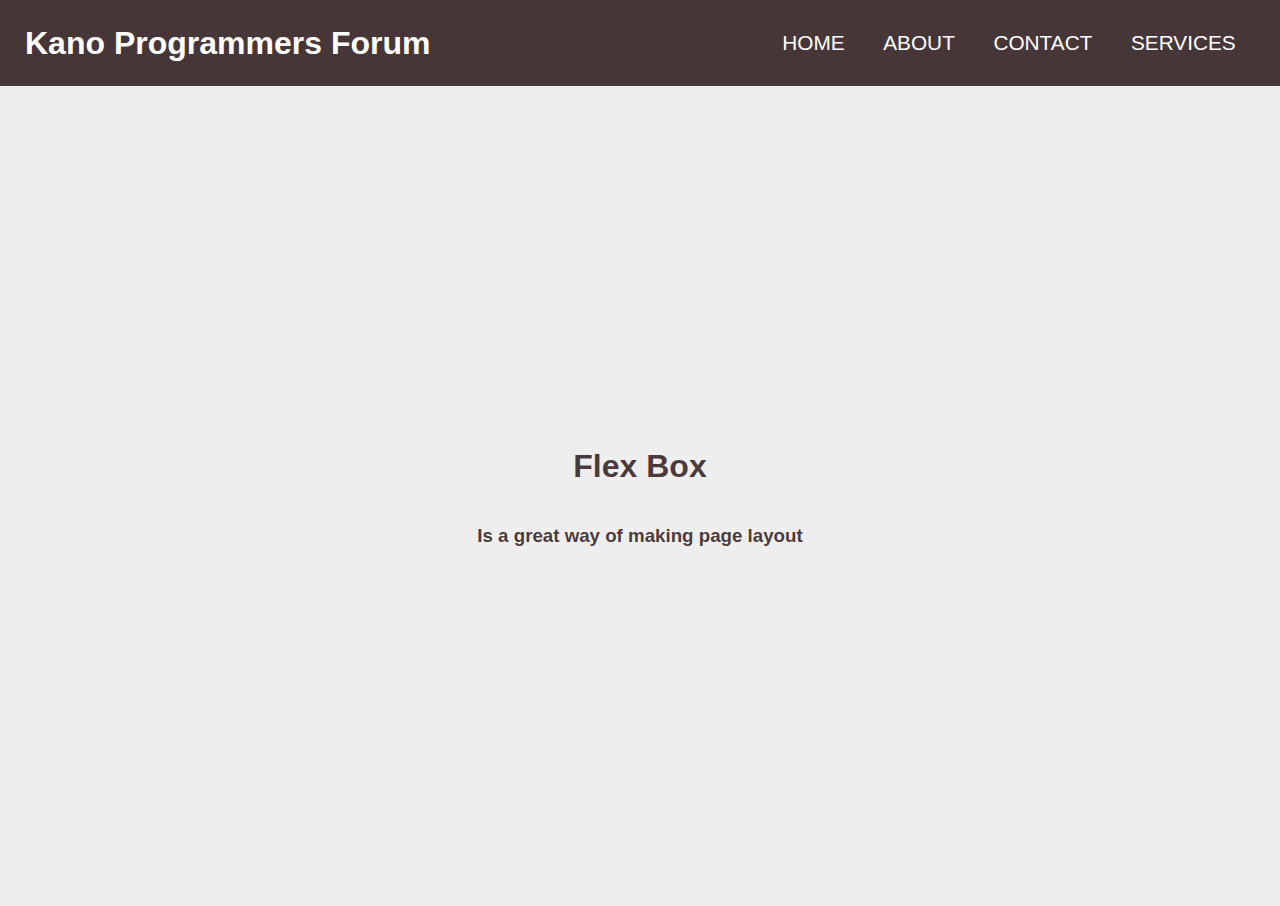
<file: practice/index.html>
<!DOCTYPE html>
<html lang="en">
<head>
  <meta charset="UTF-8">
  <meta name="viewport" content="width=device-width, initial-scale=1.0">
  <link rel="stylesheet" href="styles.css">
  <title>Practice</title>
 <body>
  <div class="container">
    <div class="navbar">
      <a href="#" class="brand">Kano Programmers Forum</a>
      <div class="navbar-links">
        <a href="#">HOME</a>
        <a href="#">ABOUT</a>
        <a href="#">CONTACT</a>
        <a href="#">SERVICES</a>
      </div>
      <div class="navbar-toggler">&#9776;</div>
    </div>
    <div class="main">
      <h1>Flex Box</h1>
      <h3>Is a great way of making page layout</h3>
   </div>
  </div>
  
  <script src="script.js"></script>
 </body>
</html>
</file>
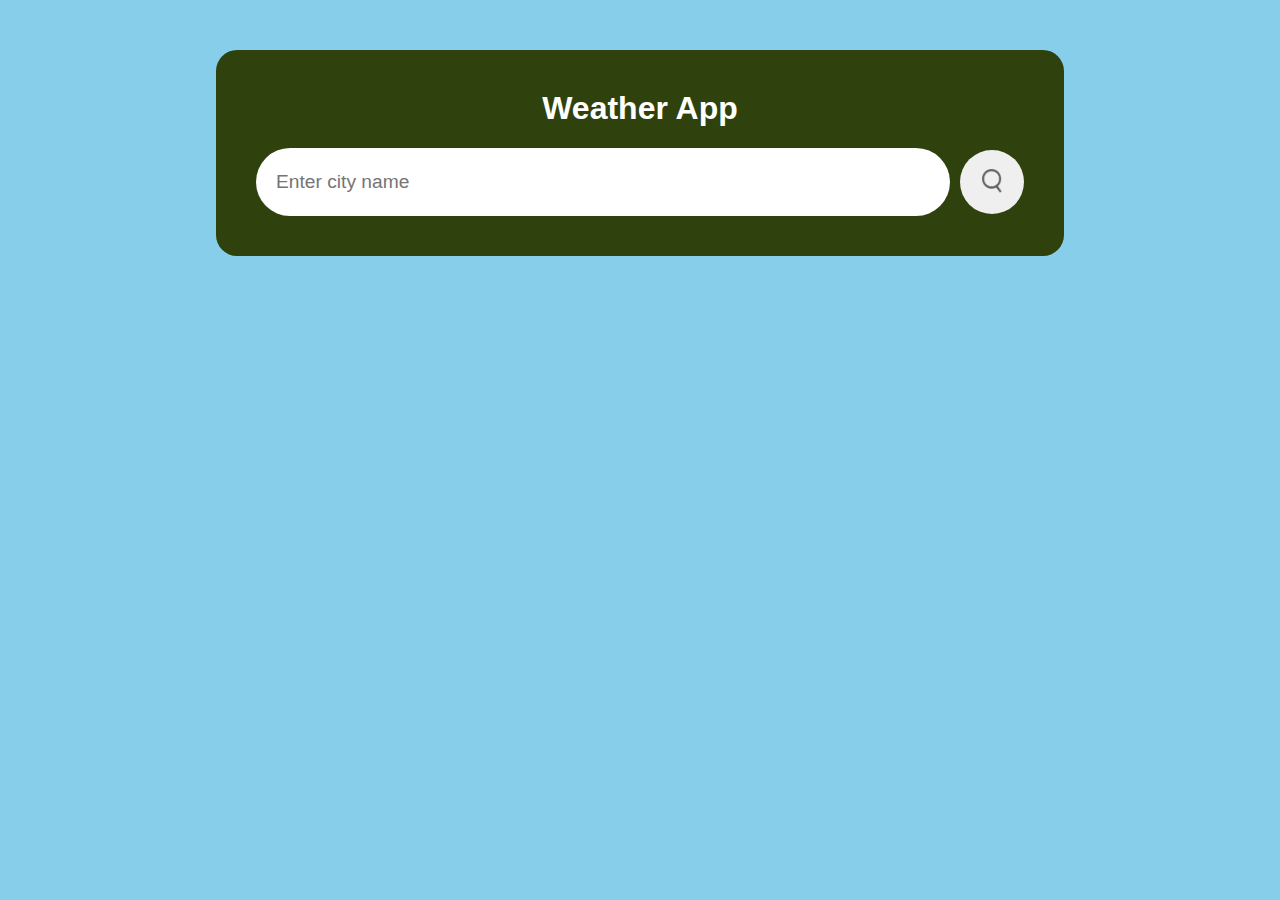
<file: weather-app/index.html>
<!DOCTYPE html>
<html lang="en">
<head>
    <meta charset="UTF-8">
    <meta name="viewport" content="width=device-width, initial-scale=1.0">
    <link rel="stylesheet" href="styles.css">
    <title>Weather App</title>
</head>
<body>
    <div class="container">
    <h1 class="title">Weather App</h1>
        <div class="search">
            <input type="text" placeholder="Enter city name">
            <button type="search">
                <img src="./images/search.png" alt="">
            </button>
        </div>
        <div class="error">
            <p>Invalid city name</p>
        </div>
        <div class="weather">
        <img src="./images/rain.png" class="weather-icon">
            <h1 class="temp">3°C</h1>
            <h2 class="city">Kano</h2>
            <div class="details">
                <div class="col">
                    <img src="./images/humidity.png" alt="">
                    <div>
                        <p class="humidity">34%</p>
                    <p>Humidity</p>
                    </div>
                </div>
                <div class="col">
                    <img src="./images/wind.png" alt="">
                    <div>
                        <p class="wind">54km/h</p>
                    <p>Wind speed</p>
                    </div>
                </div>
            </div>
        </div>
    </div>


    
    <script src="script.js" type="text/javascript"></script>
</body>
</html>
</file>
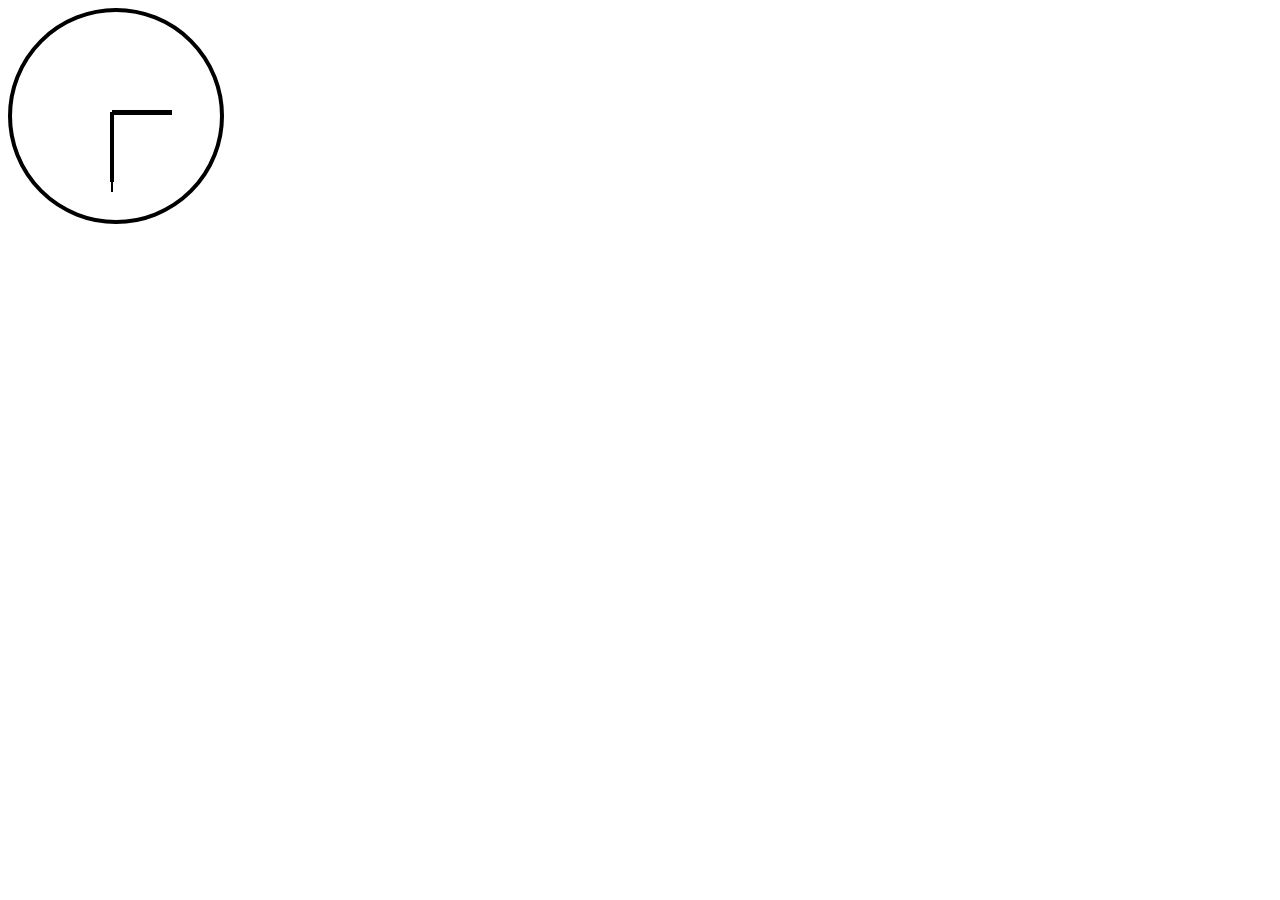
<file: practice/position.html>
<!DOCTYPE html>
<html lang="en">
<head>
    <meta charset="UTF-8">
    <meta name="viewport" content="width=device-width, initial-scale=1.0">
    <title>Document</title>
    <style>
        .parent{
            position: relative;
           
            width: 208px;
            height: 208px;
            border: 4px solid black;
            border-radius: 50%;
        }
        .hour{
            position: absolute;
            top: 97.5px;
            left: 100px;

            width: 60px;
            height: 5px;
            background-color: black;
            transform-origin: 0%;
            animation: rotateAnimation 216000s linear infinite;
        }

        @keyframes rotateAnimation {
            from {
                transform: rotate(0deg);
            }
            to {
                transform: rotate(360deg);
            }
        }


        .minute{
            position: absolute;
            top: 100px;
            left: 98px;

            width: 4px;
            height: 70px;
            background-color: black;
            transform-origin: 0% 0%;
            animation: rotateAnimation 3600s linear infinite;
        }
        .second{
            position: relative;
            top: 100px;
            left: 99px;

            width: 2px;
            height: 80px;
            background-color: black;
            transform-origin: 0% 0%;
            animation: rotateAnimation 60s linear infinite;
        }
    </style>
</head>
<body>
    <div class="parent">
        <div class="hour"></div>
        <div class="minute"></div>
        <div class="second"></div>
    </div>
</body>
</html>
</file>
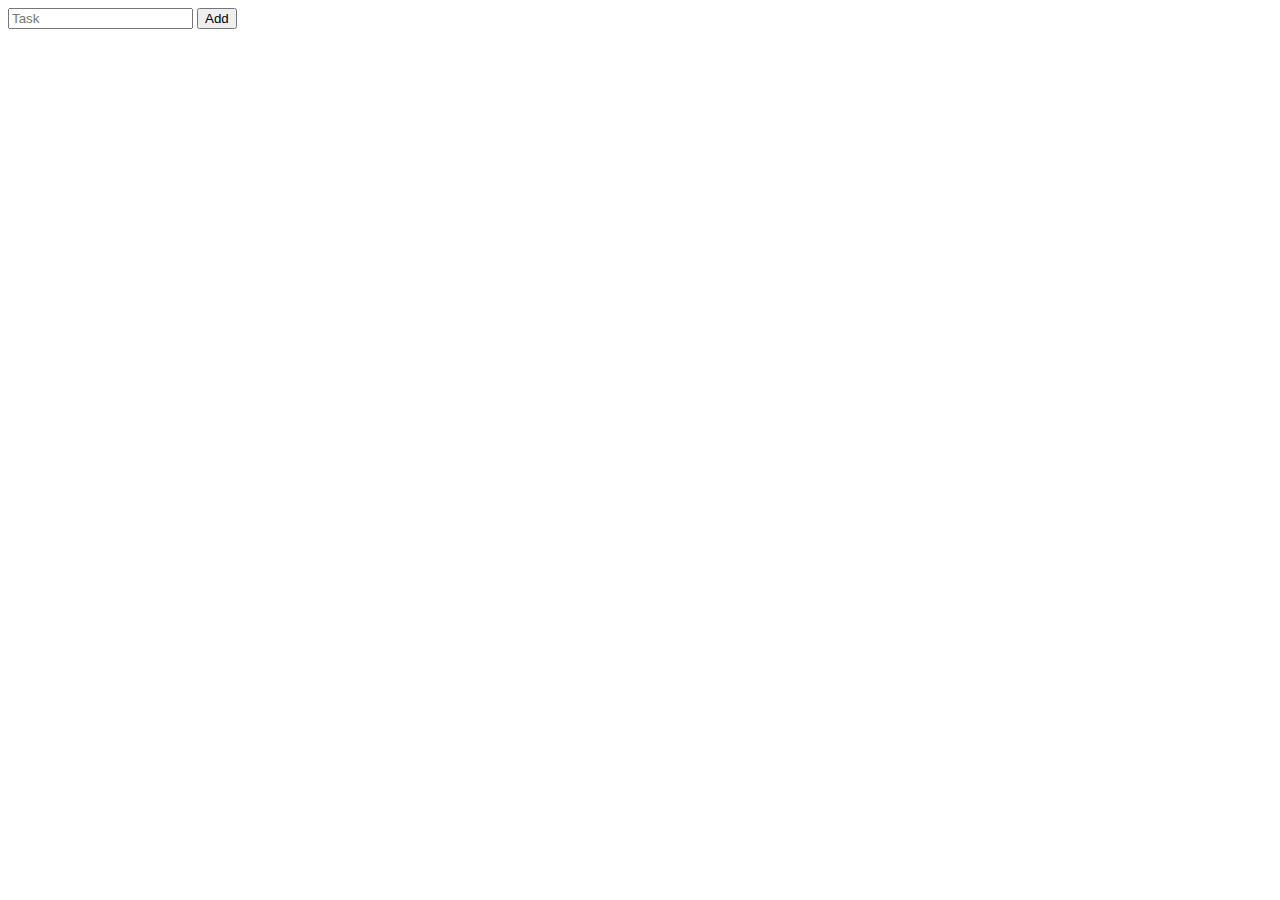
<file: practice/todolist.html>
<!DOCTYPE html>
<html lang="en">
<head>
    <meta charset="UTF-8">
    <meta name="viewport" content="width=device-width, initial-scale=1.0">
    <link rel="stylesheet" href="https://cdnjs.cloudflare.com/ajax/libs/font-awesome/6.4.0/css/all.min.css">
    <title>Todo List</title>
</head>
<body>
    <div class="container">
        <div id="new-task">
            <input type="text" placeholder="Task">
            <button id="push">Add</button>
        </div>
        <div id="tasks"></div>
    </div>
    <script>
        // initial refeerences
         const newTaskInput = document.querySelector("#new-task input");
         const taskDiv = document.querySelector("#tasks")
         let deleteTasks, editTasks, task;
         let updateNode = "";
         let count;
        //   function on window load
        window.onload = () => {
            updateNode = "";
            count = Object.keys(localStorage).length;
            displayTasks();
        };

        // function to display tasks
        const displayTasks = () =>{
            if(Object.keys(localStorage).length > 0){
                taskDiv.style.display = "inline-block";
            }else{
                taskDiv.style.display = "none";
            }
            // clear the tasks
            taskDiv.innerHTML = "";

            // fetch all the keys in localStorage
            let tasks = Object.keys(localStorage);
            tasks = tasks.sort();


            for ( let key of tasks){
                let classValue = "";

                // Get all values
                let taskInnerDiv = document.createElement("div");
                taskInnerDiv.classList.add(task);
                taskInnerDiv.setAttribute("id", ley);
                taskInnerDiv.innerHTML = `<span id - "taskname">
                ${ey.split("_")[1]}</span>`;
                
                // localStorage would store boolean as string so we parse it to boolean back
                ket editButton = document.createElement("button")
                editButton.classList.add("edit");
                editButton.innerHTML = `<i class='fas fa-edit'></i>`;
                if(!JSON.parse(BALUE)){
                    editButton.style.visibility = "visible";
                }else{
                    editButton.style.visibility = "hidden";
                    taskInnerDiv.classList.add("completed");
                }

                taskInnerDiv.appendChild(editButton);
                taskInnerDiv.innerHTML += `<button class="delete">
                    <i class='fas fa-trash'></i></button>`;
                    taskDiv.appendChild(taskInnerDiv);
            }
        };

        // disable edit button
            const disableButton = document.getElementsByClassName("edit");
            Array.from(editButton).forEach((element) => {
                element.disabled = bool;
            });

            // remove task from localStorage
            const removeTask = (taskValue) => {
                localStorage.removeTask(taskValue);
                displayTasks();
            };


            // add tasks to localStorage
            const updateStorage = (index.taskValue.completec) => {
                localStorage.setItem(`${index}_${taskValue}`, 
                completed);
            };

            // function to add new task
            document.querySelector("#push").addEventListener("click", ()=> {
                // enable the edit button
                disableButton(false);
                if(newTaskInput.value.length == 0){
                    alert("Please Enter A Task")
                }
                else{
                    // store locally and display from local storage
                }
            });

    </script>
    
</body>
</html>
</file>
<file: practice/styles.css>
body{
    background-color: #eee;
    margin: 0;
    padding: 0;
    box-sizing: border-box;
    font-family: sans-serif;
}
.navbar{
    height: 80px;
    display: flex;
    justify-content: space-between;
    align-items: center;
    background-color: rgba(29, 8, 9, 0.8);
    color: white;
    padding: 3px 25px;
}
.navbar > a{
    text-decoration: none;
    color: #fff;
    font-size: 2em;
    font-weight: 900;

}
.navbar-links{
    font-size: 1.3em;
    width: 40%;
    display: flex;
    justify-content: space-around;
}

.navbar-links a{
    text-decoration: none;
    color: white;

}
    
.navbar-links > a:hover{
    background-color: white;
    color: rgba(29, 8, 9, 0.8);
    padding: 6px;
    border-radius: 5px;
}

.navbar-toggler {
    display: none;
    cursor: pointer;
    font-size: 1.5em;
}

@media screen and (max-width: 600px) {
    .navbar-links{
        display: none;
        flex-direction: column;
        align-items: flex-end;
        font-size: 10px;
        position:absolute;
        top: 90px;
        left: -10px;
        width: 100%;
        height: 20%;
   }
   .navbar-links > a:hover{
        background-color: rgba(29, 8, 9, 0.8);
        color: white;
        padding: 6px;
        border-radius: 5px;
    }
   .navbar-links.show{
    display: flex;
   }
   .navbar-toggler{
    display: block;
   }
   .navbar-links > a{
    color: rgba(29, 8, 9, 0.8);
   }
   .navbar, .brand{
    font-size: 10px;
    font-weight: 900;
   }
}

.main{
    height: calc(100vh - 80px);
    display: flex;
    flex-direction: column;
    justify-content: center;
    align-items: center;
    /* font-size: 200%; */
    color: rgba(29, 8, 9, 0.8);

}
</file>
<file: weather-app/styles.css>
body{
    margin: 0;
    padding: 0;
    box-sizing: border-box;
    font-family: 'Gill Sans', 'Gill Sans MT', Calibri, 'Trebuchet MS', sans-serif;
    background-color: skyblue;
}

.container{
    width: 90%;
    max-width: 60%;
    margin: 50px auto 0;
    background-color: #2f420d;
    color: #fff;
    padding: 40px;
    border-radius: 21px;
    text-align: center;
}

.title{
    font-size: 200%;
    font-weight: 700;
    margin-top: -0;
}

.search{
    width: 100%;
    display: flex;
    align-items: center;
    justify-content: space-between;
}

.search input{
    outline: 0;
    border: 0;
    padding: 10px 20px;
    border-radius: 35px;
    height: 3rem;
    width: 3rem;
    flex: 1;
    margin-right: 10px;
    font-size: 120%;
}

.search button{
    outline: 0;
    border: 0;
    padding: 10px 20px;
    height: 4rem;
    width: 4rem;
    border-radius: 50%;
    cursor: pointer;
}

.search button img{
   width: 1.25rem;
}

.error{
    text-align: left;
    font-size: 1.2rem;
    margin-left: 10px;
    display: none;
}

.weather-icon{
    width: 175px;
    margin-top: 30px;
}

.weather h1{
    font-size: 5rem;
    font-weight: 600;
    margin-top: 0;
}
.weather .city{
    font-size: 4rem;
    font-weight: 600;
}

.details{
    display: flex;
    align-items: center;
    justify-content: space-between;
}

.col{
    display: flex;
    align-items: center;
    justify-content: space-between;
}

.col img{
    width: 60px;
    margin-right: 10px;
}

.weather{
    display: none;
}

@media screen and (max-width: 600px) {
    .details{
        flex-direction: column;
        font-size: 1.2rem;
        background-color: rgb(0, 0, 0, 0.6);
        border-radius: 2em;
    }
    
}
</file>
